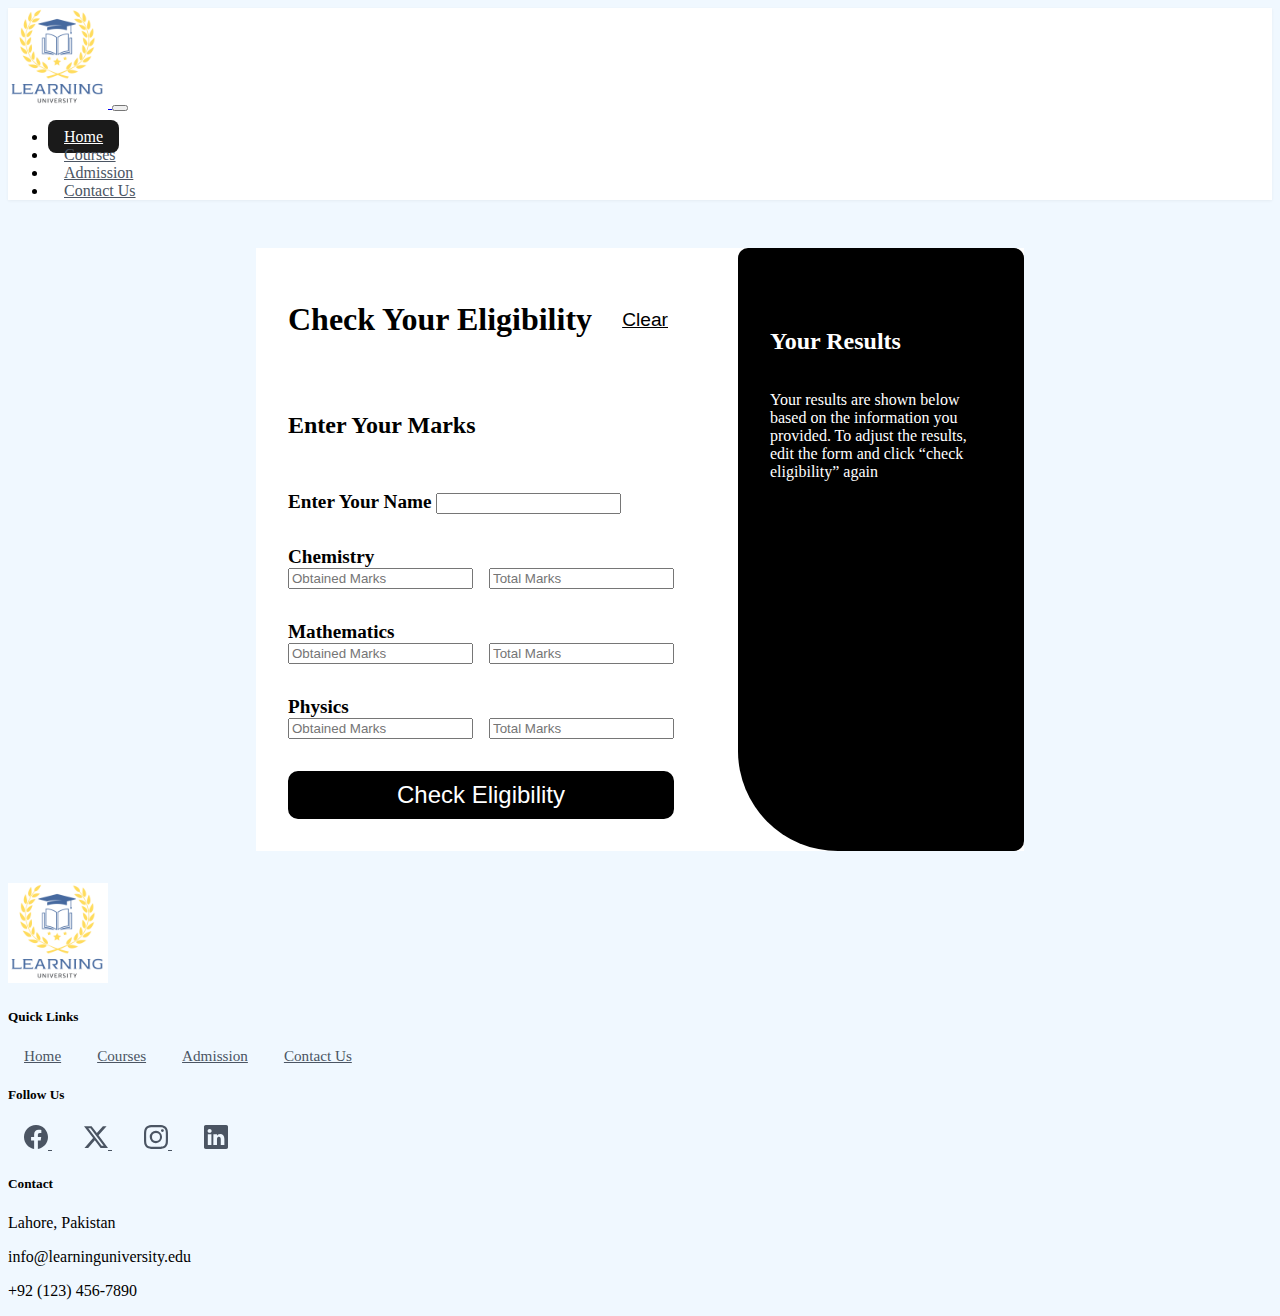
<file: admission.html>
<!DOCTYPE html>
<html lang="en">

<head>
  <meta charset="UTF-8">
  <meta name="viewport" content="width=device-width, initial-scale=1.0">
  <title>Learning College</title>
  <link href="https://cdn.jsdelivr.net/npm/bootstrap@5.3.8/dist/css/bootstrap.min.css" rel="stylesheet"
    integrity="sha384-sRIl4kxILFvY47J16cr9ZwB07vP4J8+LH7qKQnuqkuIAvNWLzeN8tE5YBujZqJLB" crossorigin="anonymous">
  <link href="./admission.css" rel="stylesheet">
  <link href="./index.css" rel="stylesheet">
</head>

<body class="d-flex flex-column min-vh-100">
  <!-- Header -->
  <header class="px-3 px-lg-4 py-3">
    <div class="container-fluid">
      <div class="d-flex justify-content-between align-items-center flex-wrap">
        <a href="index.html" class="d-flex align-items-center text-decoration-none">
          <img src="./logo.png" alt="Learning College Logo" class="rounded-3" style="width: 100px; height: auto;">
        </a>

        <button class="navbar-toggler d-lg-none" type="button" data-bs-toggle="collapse" data-bs-target="#navbarNav"
          aria-controls="navbarNav" aria-expanded="false" aria-label="Toggle navigation">
          <span class="navbar-toggler-icon"></span>
        </button>

        <nav class="navbar navbar-expand-lg">
          <div class="collapse navbar-collapse" id="navbarNav">
            <ul class="navbar-nav ms-auto">
              <li class="nav-item">
                <a class="nav-link active" aria-current="page" href="index.html">Home</a>
              </li>
              <li class="nav-item">
                <a class="nav-link" href="courses.html">Courses</a>
              </li>
              <li class="nav-item">
                <a class="nav-link" href="admission.html">Admission</a>
              </li>
              <li class="nav-item">
                <a class="nav-link" href="contact.html">Contact Us</a>
              </li>
            </ul>
          </div>
        </nav>
      </div>
    </div>
  </header>



  <main>
    <div class="fee-calc">

      <div class="input">
        <div class="form-header">
          <h1>Check Your Eligibility</h1>
          <button type="button" class="clear-btn">Clear</button>
        </div>

        <h2>Enter Your Marks</h2>

        <div>
          <label class="form-label">Enter Your Name</label>
          <input type="text" id="name-input" class="form-control">

        </div>
        <!-- Chemistry -->
        <div class="marks-group mb-3">
          <label class="form-label">Chemistry</label>
          <div class="marks-inputs">
            <input type="number" id="chemistry-obtained" class="form-control" placeholder="Obtained Marks">
            <input type="number" id="chemistry-total" class="form-control" placeholder="Total Marks">
          </div>
        </div>

        <!-- Mathematics -->
        <div class="marks-group mb-3">
          <label class="form-label">Mathematics</label>
          <div class="marks-inputs">
            <input type="number" id="math-obtained" class="form-control" placeholder="Obtained Marks">
            <input type="number" id="math-total" class="form-control" placeholder="Total Marks">
          </div>
        </div>

        <!-- Physics -->
        <div class="marks-group mb-3">
          <label class="form-label">Physics</label>
          <div class="marks-inputs">
            <input type="number" id="physics-obtained" class="form-control" placeholder="Obtained Marks">
            <input type="number" id="physics-total" class="form-control" placeholder="Total Marks">
          </div>
        </div>

        <button class="submit-btn">Check Eligibility</button>
      </div>
      <div class="output">
        <div class="empty">
          <img src="empty.svg">
          <h2>Results are shown here</h2>
          <p>Complete the form and click "check eligibility" to see if you are eligible for admission.</p>
        </div>
        <div class="filled">
          <h2>Your Results</h2>
          <p>Your results are shown below based on the information you provided. To adjust the results, edit the form
            and click “check eligibility” again
          <p>

          <div class="results">
            <p id="result"></p>
          </div>
        </div>
      </div>
    </div>
  </main>
  <!-- Footer -->
  <footer class="bg-white border-top mt-auto" id="contact">
    <div class="container py-5">
      <div class="row">
        <!-- Logo Section -->
        <div class="col-lg-3 col-md-6 mb-4 mb-lg-0">
          <img src="./logo.png" alt="Learning College Logo" class="mb-3" style="width: 100px;">
        </div>

        <!-- Navigation Links -->
        <div class="col-lg-3 col-md-6 mb-4 mb-lg-0">
          <h5 class="mb-3 fw-semibold text-dark">Quick Links</h5>
          <nav class="nav flex-column">
            <a class="nav-link px-0 py-1 text-secondary nav-link-footer" href="index.html">Home</a>
            <a class="nav-link px-0 py-1 text-secondary nav-link-footer" href="courses.html">Courses</a>
            <a class="nav-link px-0 py-1 text-secondary nav-link-footer" href="admission.html">Admission</a>
            <a class="nav-link px-0 py-1 text-secondary nav-link-footer" href="contact.html">Contact Us</a>
          </nav>
        </div>

        <!-- Social Media Links -->
        <div class="col-lg-3 col-md-6 mb-4 mb-lg-0">
          <h5 class="mb-3 fw-semibold text-dark">Follow Us</h5>
          <nav class="nav">
            <a class="nav-link px-2 ps-0 social-icon" href="#" aria-label="Facebook">
              <svg xmlns="http://www.w3.org/2000/svg" width="24" height="24" fill="currentColor" class="bi bi-facebook"
                viewBox="0 0 16 16">
                <path
                  d="M16 8.049c0-4.446-3.582-8.05-8-8.05C3.58 0-.002 3.603-.002 8.05c0 4.017 2.926 7.347 6.75 7.951v-5.625h-2.03V8.05H6.75V6.275c0-2.017 1.195-3.131 3.022-3.131.876 0 1.791.157 1.791.157v1.98h-1.009c-.993 0-1.303.621-1.303 1.258v1.51h2.218l-.354 2.326H9.25V16c3.824-.604 6.75-3.934 6.75-7.951" />
              </svg>
            </a>
            <a class="nav-link px-2 social-icon" href="#" aria-label="Twitter">
              <svg xmlns="http://www.w3.org/2000/svg" width="24" height="24" fill="currentColor" class="bi bi-twitter-x"
                viewBox="0 0 16 16">
                <path
                  d="M12.6.75h2.454l-5.36 6.142L16 15.25h-4.937l-3.867-5.07-4.425 5.07H.316l5.733-6.57L0 .75h5.063l3.495 4.633L12.6.75Zm-.86 13.028h1.36L4.323 2.145H2.865z" />
              </svg>
            </a>
            <a class="nav-link px-2 social-icon" href="#" aria-label="Instagram">
              <svg xmlns="http://www.w3.org/2000/svg" width="24" height="24" fill="currentColor" class="bi bi-instagram"
                viewBox="0 0 16 16">
                <path
                  d="M8 0C5.829 0 5.556.01 4.703.048 3.85.088 3.269.222 2.76.42a3.9 3.9 0 0 0-1.417.923A3.9 3.9 0 0 0 .42 2.76C.222 3.268.087 3.85.048 4.7.01 5.555 0 5.827 0 8.001c0 2.172.01 2.444.048 3.297.04.852.174 1.433.372 1.942.205.526.478.972.923 1.417.444.445.89.719 1.416.923.51.198 1.09.333 1.942.372C5.555 15.99 5.827 16 8 16s2.444-.01 3.298-.048c.851-.04 1.434-.174 1.943-.372a3.9 3.9 0 0 0 1.416-.923c.445-.445.718-.891.923-1.417.197-.509.332-1.09.372-1.942C15.99 10.445 16 10.173 16 8s-.01-2.445-.048-3.299c-.04-.851-.175-1.433-.372-1.941a3.9 3.9 0 0 0-.923-1.417A3.9 3.9 0 0 0 13.24.42c-.51-.198-1.092-.333-1.943-.372C10.443.01 10.172 0 7.998 0zm-.717 1.442h.718c2.136 0 2.389.007 3.232.046.78.035 1.204.166 1.486.275.373.145.64.319.92.599s.453.546.598.92c.11.281.24.705.275 1.485.039.843.047 1.096.047 3.231s-.008 2.389-.047 3.232c-.035.78-.166 1.203-.275 1.485a2.5 2.5 0 0 1-.599.919c-.28.28-.546.453-.92.598-.28.11-.704.24-1.485.276-.843.038-1.096.047-3.232.047s-2.39-.009-3.233-.047c-.78-.036-1.203-.166-1.485-.276a2.5 2.5 0 0 1-.92-.598 2.5 2.5 0 0 1-.6-.92c-.109-.281-.24-.705-.275-1.485-.038-.843-.046-1.096-.046-3.233s.008-2.388.046-3.231c.036-.78.166-1.204.276-1.486.145-.373.319-.64.599-.92s.546-.453.92-.598c.282-.11.705-.24 1.485-.276.738-.034 1.024-.044 2.515-.045zm4.988 1.328a.96.96 0 1 0 0 1.92.96.96 0 0 0 0-1.92m-4.27 1.122a4.109 4.109 0 1 0 0 8.217 4.109 4.109 0 0 0 0-8.217m0 1.441a2.667 2.667 0 1 1 0 5.334 2.667 2.667 0 0 1 0-5.334" />
              </svg>
            </a>
            <a class="nav-link px-2 social-icon" href="#" aria-label="LinkedIn">
              <svg xmlns="http://www.w3.org/2000/svg" width="24" height="24" fill="currentColor" class="bi bi-linkedin"
                viewBox="0 0 16 16">
                <path
                  d="M0 1.146C0 .513.526 0 1.175 0h13.65C15.474 0 16 .513 16 1.146v13.708c0 .633-.526 1.146-1.175 1.146H1.175C.526 16 0 15.487 0 14.854zm4.943 12.248V6.169H2.542v7.225zm-1.2-8.212c.837 0 1.358-.554 1.358-1.248-.015-.709-.52-1.248-1.342-1.248S2.4 3.226 2.4 3.934c0 .694.521 1.248 1.327 1.248zm4.908 8.212V9.359c0-.216.016-.432.08-.586.173-.431.568-.878 1.232-.878.869 0 1.216.662 1.216 1.634v3.865h2.401V9.25c0-2.22-1.184-3.252-2.764-3.252-1.274 0-1.845.7-2.165 1.193v.025h-.016l.016-.025V6.169h-2.4c.03.678 0 7.225 0 7.225z" />
              </svg>
            </a>
          </nav>
        </div>

        <!-- Contact Info -->
        <div class="col-lg-3 col-md-6">
          <h5 class="mb-3 fw-semibold text-dark">Contact</h5>
          <p class="mb-1 small">Lahore, Pakistan</p>
          <p class="mb-1 small">info@learninguniversity.edu</p>
          <p class="mb-0 small">+92 (123) 456-7890</p>
        </div>
      </div>


    </div>
  </footer>

  <script src="https://cdn.jsdelivr.net/npm/bootstrap@5.3.8/dist/js/bootstrap.bundle.min.js"
    integrity="sha384-FKyoEForCGlyvwx9Hj09JcYn3nv7wiPVlz7YYwJrWVcXK/BmnVDxM+D2scQbITxI"
    crossorigin="anonymous"></script>

  <script src="admission.js"></script>
</body>

</html>
</file>
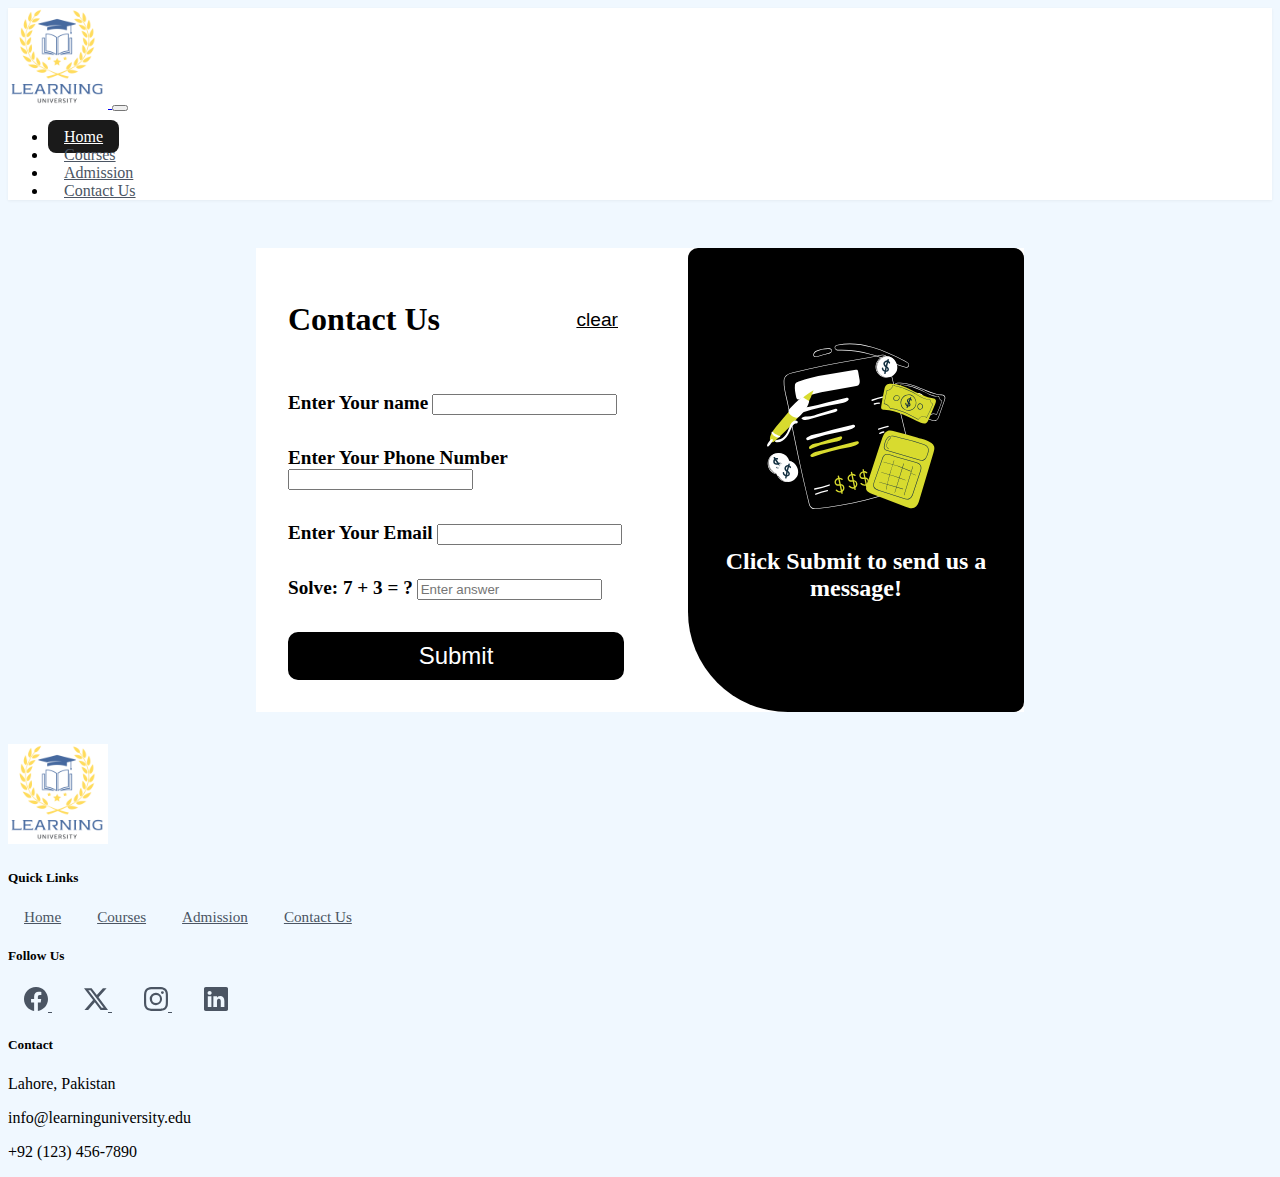
<file: contact.html>
<!DOCTYPE html>
<html lang="en">

<head>
  <meta charset="UTF-8">
  <meta name="viewport" content="width=device-width, initial-scale=1.0">
  <title>Learning College</title>
  <link href="https://cdn.jsdelivr.net/npm/bootstrap@5.3.8/dist/css/bootstrap.min.css" rel="stylesheet"
    integrity="sha384-sRIl4kxILFvY47J16cr9ZwB07vP4J8+LH7qKQnuqkuIAvNWLzeN8tE5YBujZqJLB" crossorigin="anonymous">
  <link href="./contact.css" rel="stylesheet">
  <link href="./index.css" rel="stylesheet">
</head>

<body class="d-flex flex-column min-vh-100">
  <!-- Header -->
  <header class="px-3 px-lg-4 py-3">
    <div class="container-fluid">
      <div class="d-flex justify-content-between align-items-center flex-wrap">
        <a href="index.html" class="d-flex align-items-center text-decoration-none">
          <img src="./logo.png" alt="Learning College Logo" class="rounded-3" style="width: 100px; height: auto;">
        </a>

        <button class="navbar-toggler d-lg-none" type="button" data-bs-toggle="collapse" data-bs-target="#navbarNav"
          aria-controls="navbarNav" aria-expanded="false" aria-label="Toggle navigation">
          <span class="navbar-toggler-icon"></span>
        </button>

        <nav class="navbar navbar-expand-lg">
          <div class="collapse navbar-collapse" id="navbarNav">
            <ul class="navbar-nav ms-auto">
              <li class="nav-item">
                <a class="nav-link active" aria-current="page" href="index.html">Home</a>
              </li>
              <li class="nav-item">
                <a class="nav-link" href="courses.html">Courses</a>
              </li>
              <li class="nav-item">
                <a class="nav-link" href="admission.html">Admission</a>
              </li>
              <li class="nav-item">
                <a class="nav-link" href="contact.html">Contact Us</a>
              </li>
            </ul>
          </div>
        </nav>
      </div>
    </div>
  </header>


  <main>
    <div class="fee-calc">
      <div class="input">
        <div class="input-header">
          <h1>Contact Us</h1>
          <button type="">
            clear</button>
        </div>
        <div>
          <label for="name-input" class="form-label">
            Enter Your name</label>
          <input type="text" class="form-control">
        </div>
        <div>
          <label for="number-input" class="form-label">
            Enter Your Phone Number</label>
          <input type="text" class="form-control">
        </div>
        <div>
          <label for="email-input" class="form-label">
            Enter Your Email</label>
          <input type="text" class="form-control">
        </div>
        <div class="captcha">

        </div>
        <button class="submit-btn">Submit</button>

      </div>
      <div class="output">
        <div class="empty">
          <img src="empty.svg">
          <h2>Click Submit to send us a message!</h2>
        </div>
      </div>
    </div>
  </main>
  <!-- Footer -->
  <footer class="bg-white border-top mt-auto" id="contact">
    <div class="container py-5">
      <div class="row">
        <!-- Logo Section -->
        <div class="col-lg-3 col-md-6 mb-4 mb-lg-0">
          <img src="./logo.png" alt="Learning College Logo" class="mb-3" style="width: 100px;">
        </div>

        <!-- Navigation Links -->
        <div class="col-lg-3 col-md-6 mb-4 mb-lg-0">
          <h5 class="mb-3 fw-semibold text-dark">Quick Links</h5>
          <nav class="nav flex-column">
            <a class="nav-link px-0 py-1 text-secondary nav-link-footer" href="index.html">Home</a>
            <a class="nav-link px-0 py-1 text-secondary nav-link-footer" href="courses.html">Courses</a>
            <a class="nav-link px-0 py-1 text-secondary nav-link-footer" href="admission.html">Admission</a>
            <a class="nav-link px-0 py-1 text-secondary nav-link-footer" href="contact.html">Contact Us</a>
          </nav>
        </div>

        <!-- Social Media Links -->
        <div class="col-lg-3 col-md-6 mb-4 mb-lg-0">
          <h5 class="mb-3 fw-semibold text-dark">Follow Us</h5>
          <nav class="nav">
            <a class="nav-link px-2 ps-0 social-icon" href="#" aria-label="Facebook">
              <svg xmlns="http://www.w3.org/2000/svg" width="24" height="24" fill="currentColor" class="bi bi-facebook"
                viewBox="0 0 16 16">
                <path
                  d="M16 8.049c0-4.446-3.582-8.05-8-8.05C3.58 0-.002 3.603-.002 8.05c0 4.017 2.926 7.347 6.75 7.951v-5.625h-2.03V8.05H6.75V6.275c0-2.017 1.195-3.131 3.022-3.131.876 0 1.791.157 1.791.157v1.98h-1.009c-.993 0-1.303.621-1.303 1.258v1.51h2.218l-.354 2.326H9.25V16c3.824-.604 6.75-3.934 6.75-7.951" />
              </svg>
            </a>
            <a class="nav-link px-2 social-icon" href="#" aria-label="Twitter">
              <svg xmlns="http://www.w3.org/2000/svg" width="24" height="24" fill="currentColor" class="bi bi-twitter-x"
                viewBox="0 0 16 16">
                <path
                  d="M12.6.75h2.454l-5.36 6.142L16 15.25h-4.937l-3.867-5.07-4.425 5.07H.316l5.733-6.57L0 .75h5.063l3.495 4.633L12.6.75Zm-.86 13.028h1.36L4.323 2.145H2.865z" />
              </svg>
            </a>
            <a class="nav-link px-2 social-icon" href="#" aria-label="Instagram">
              <svg xmlns="http://www.w3.org/2000/svg" width="24" height="24" fill="currentColor" class="bi bi-instagram"
                viewBox="0 0 16 16">
                <path
                  d="M8 0C5.829 0 5.556.01 4.703.048 3.85.088 3.269.222 2.76.42a3.9 3.9 0 0 0-1.417.923A3.9 3.9 0 0 0 .42 2.76C.222 3.268.087 3.85.048 4.7.01 5.555 0 5.827 0 8.001c0 2.172.01 2.444.048 3.297.04.852.174 1.433.372 1.942.205.526.478.972.923 1.417.444.445.89.719 1.416.923.51.198 1.09.333 1.942.372C5.555 15.99 5.827 16 8 16s2.444-.01 3.298-.048c.851-.04 1.434-.174 1.943-.372a3.9 3.9 0 0 0 1.416-.923c.445-.445.718-.891.923-1.417.197-.509.332-1.09.372-1.942C15.99 10.445 16 10.173 16 8s-.01-2.445-.048-3.299c-.04-.851-.175-1.433-.372-1.941a3.9 3.9 0 0 0-.923-1.417A3.9 3.9 0 0 0 13.24.42c-.51-.198-1.092-.333-1.943-.372C10.443.01 10.172 0 7.998 0zm-.717 1.442h.718c2.136 0 2.389.007 3.232.046.78.035 1.204.166 1.486.275.373.145.64.319.92.599s.453.546.598.92c.11.281.24.705.275 1.485.039.843.047 1.096.047 3.231s-.008 2.389-.047 3.232c-.035.78-.166 1.203-.275 1.485a2.5 2.5 0 0 1-.599.919c-.28.28-.546.453-.92.598-.28.11-.704.24-1.485.276-.843.038-1.096.047-3.232.047s-2.39-.009-3.233-.047c-.78-.036-1.203-.166-1.485-.276a2.5 2.5 0 0 1-.92-.598 2.5 2.5 0 0 1-.6-.92c-.109-.281-.24-.705-.275-1.485-.038-.843-.046-1.096-.046-3.233s.008-2.388.046-3.231c.036-.78.166-1.204.276-1.486.145-.373.319-.64.599-.92s.546-.453.92-.598c.282-.11.705-.24 1.485-.276.738-.034 1.024-.044 2.515-.045zm4.988 1.328a.96.96 0 1 0 0 1.92.96.96 0 0 0 0-1.92m-4.27 1.122a4.109 4.109 0 1 0 0 8.217 4.109 4.109 0 0 0 0-8.217m0 1.441a2.667 2.667 0 1 1 0 5.334 2.667 2.667 0 0 1 0-5.334" />
              </svg>
            </a>
            <a class="nav-link px-2 social-icon" href="#" aria-label="LinkedIn">
              <svg xmlns="http://www.w3.org/2000/svg" width="24" height="24" fill="currentColor" class="bi bi-linkedin"
                viewBox="0 0 16 16">
                <path
                  d="M0 1.146C0 .513.526 0 1.175 0h13.65C15.474 0 16 .513 16 1.146v13.708c0 .633-.526 1.146-1.175 1.146H1.175C.526 16 0 15.487 0 14.854zm4.943 12.248V6.169H2.542v7.225zm-1.2-8.212c.837 0 1.358-.554 1.358-1.248-.015-.709-.52-1.248-1.342-1.248S2.4 3.226 2.4 3.934c0 .694.521 1.248 1.327 1.248zm4.908 8.212V9.359c0-.216.016-.432.08-.586.173-.431.568-.878 1.232-.878.869 0 1.216.662 1.216 1.634v3.865h2.401V9.25c0-2.22-1.184-3.252-2.764-3.252-1.274 0-1.845.7-2.165 1.193v.025h-.016l.016-.025V6.169h-2.4c.03.678 0 7.225 0 7.225z" />
              </svg>
            </a>
          </nav>
        </div>

        <!-- Contact Info -->
        <div class="col-lg-3 col-md-6">
          <h5 class="mb-3 fw-semibold text-dark">Contact</h5>
          <p class="mb-1 small">Lahore, Pakistan</p>
          <p class="mb-1 small">info@learninguniversity.edu</p>
          <p class="mb-0 small">+92 (123) 456-7890</p>
        </div>
      </div>

  </footer>

  <script src="https://cdn.jsdelivr.net/npm/bootstrap@5.3.8/dist/js/bootstrap.bundle.min.js"
    integrity="sha384-FKyoEForCGlyvwx9Hj09JcYn3nv7wiPVlz7YYwJrWVcXK/BmnVDxM+D2scQbITxI"
    crossorigin="anonymous"></script>

  <script src="contact.js"></script>
</body>

</html>
</file>
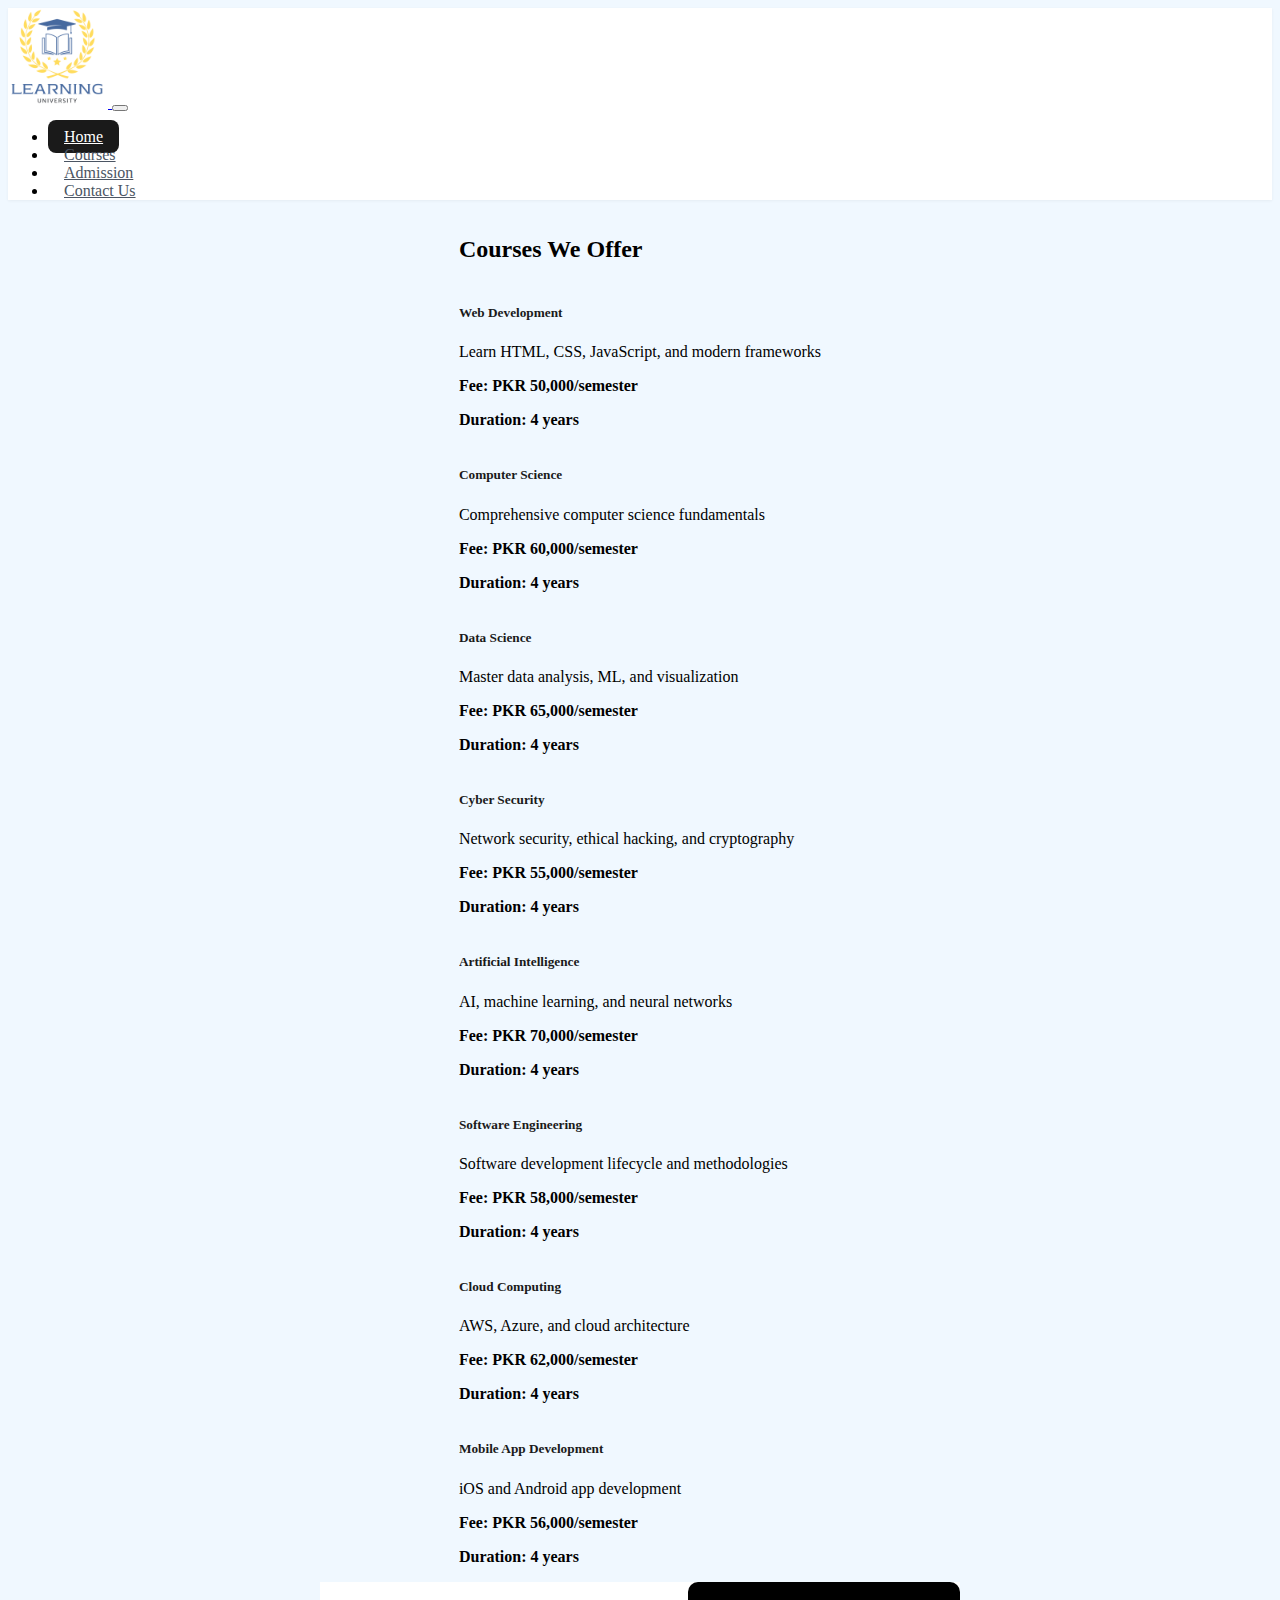
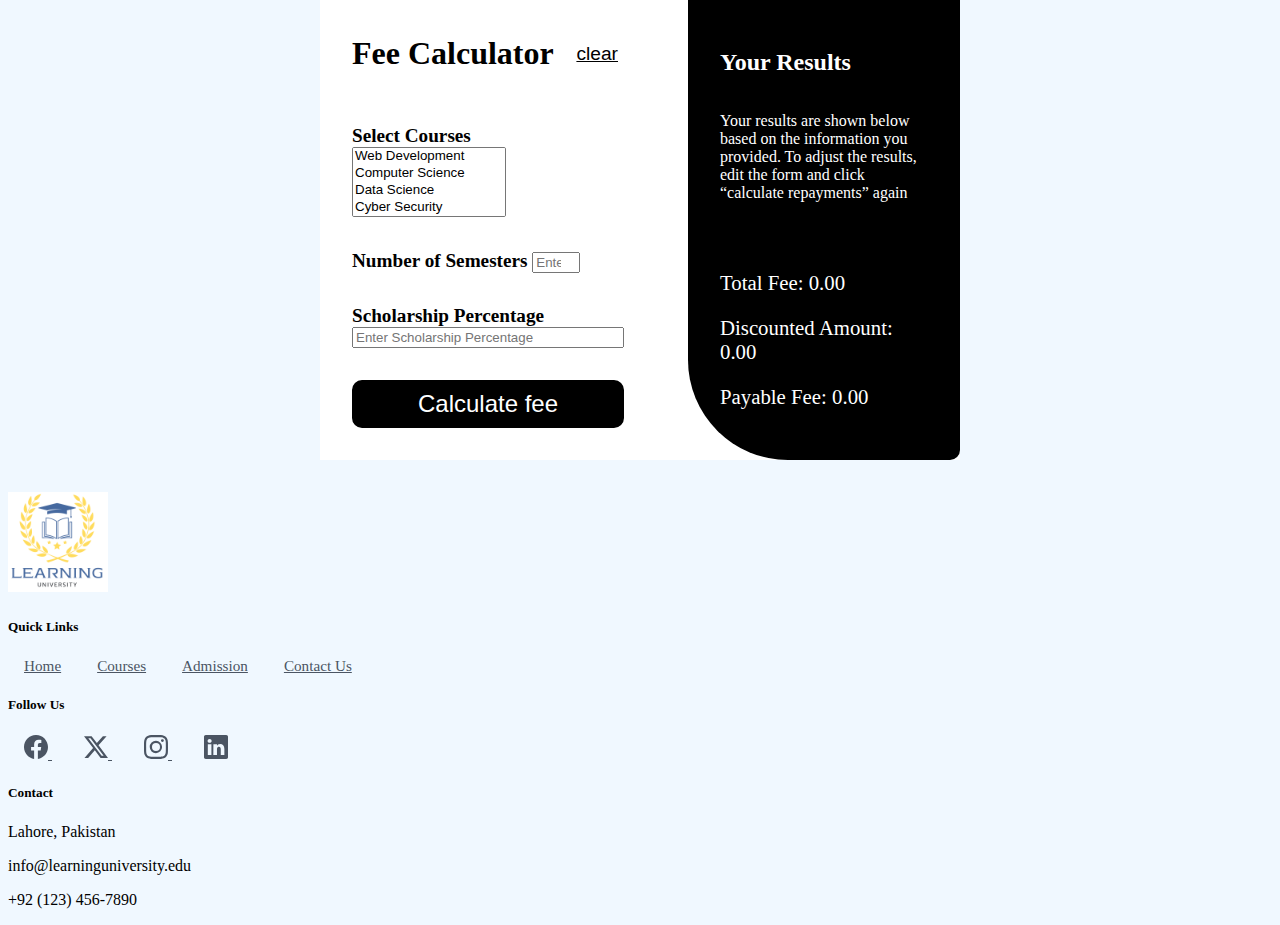
<file: courses.html>
<!DOCTYPE html>
<html lang="en">

<head>
  <meta charset="UTF-8">
  <meta name="viewport" content="width=device-width, initial-scale=1.0">
  <title>Learning College</title>
  <link href="https://cdn.jsdelivr.net/npm/bootstrap@5.3.8/dist/css/bootstrap.min.css" rel="stylesheet"
    integrity="sha384-sRIl4kxILFvY47J16cr9ZwB07vP4J8+LH7qKQnuqkuIAvNWLzeN8tE5YBujZqJLB" crossorigin="anonymous">
  <link href="./courses.css" rel="stylesheet">
  <link href="./index.css" rel="stylesheet">
</head>

<body class="d-flex flex-column min-vh-100">
  <!-- Header -->
  <header class="px-3 px-lg-4 py-3">
    <div class="container-fluid">
      <div class="d-flex justify-content-between align-items-center flex-wrap">
        <a href="index.html" class="d-flex align-items-center text-decoration-none">
          <img src="./logo.png" alt="Learning College Logo" class="rounded-3" style="width: 100px; height: auto;">
        </a>

        <button class="navbar-toggler d-lg-none" type="button" data-bs-toggle="collapse" data-bs-target="#navbarNav"
          aria-controls="navbarNav" aria-expanded="false" aria-label="Toggle navigation">
          <span class="navbar-toggler-icon"></span>
        </button>

        <nav class="navbar navbar-expand-lg">
          <div class="collapse navbar-collapse" id="navbarNav">
            <ul class="navbar-nav ms-auto">
              <li class="nav-item">
                <a class="nav-link active" aria-current="page" href="index.html">Home</a>
              </li>
              <li class="nav-item">
                <a class="nav-link" href="courses.html">Courses</a>
              </li>
              <li class="nav-item">
                <a class="nav-link" href="admission.html">Admission</a>
              </li>
              <li class="nav-item">
                <a class="nav-link" href="contact.html">Contact Us</a>
              </li>
            </ul>
          </div>
        </nav>
      </div>
    </div>
  </header>


  <main>
    <div class="p-5">
      <div>
        <h2>
          Courses We Offer
        </h2>
      </div>
      <div class="row g-4" id="courses-row"></div>
    </div>

    <div class="fee-calc">
      <div class="input">
        <div class="input-header">
          <h1>Fee Calculator</h1>
          <button type="">
            clear</button>
        </div>
        <div class="mb-3">
          <label for="courseSelect" class="form-label">Select Courses</label>
          <select class="form-select" id="courseSelect" multiple>
            <option value="web-dev">Web Development</option>
            <option value="cs">Computer Science</option>
            <option value="data-science">Data Science</option>
            <option value="cyber-security">Cyber Security</option>
            <option value="ai">Artificial Intelligence</option>
            <option value="software-eng">Software Engineering</option>
            <option value="cloud">Cloud Computing</option>
            <option value="mobile-app">Mobile App Development</option>
          </select>
        </div>

        <div class="semester-count mb-3">
          <label for="semesterCount" class="form-label">
            Number of Semesters
          </label>
          <input type="number" id="semesterCount" class="form-control" min="1" max="8" step="1"
            placeholder="Enter number of semesters">
        </div>
        <div class="scholarship-container">
          <label for"scholarship" class="form-label"> Scholarship Percentage </label>
          <input type="number" id="scholarship" class="form-control" min="0" max="100"
            placeholder="Enter Scholarship Percentage">
        </div>

        <button class="submit-btn">Calculate fee</button>

      </div>
      <div class="output">
        <div class="empty">
          <img src="empty.svg">
          <h2>Results are shown here</h2>
          <p>Complete the form and click "calculate fee" to see what your fee would be.</p>
        </div>
        <div class="filled">
          <h2>Your Results</h2>
          <p>Your results are shown below based on the information you provided. To adjust the results, edit the form
            and click “calculate repayments” again
          <p>
          <div class="results">
            <p>Total Fee: <span id="total-fee">0.00</span></p>
            <p>Discounted Amount: <span id="discount">0.00</span></p>
            <p>Payable Fee: <span id="payable-fee">0.00</span></p>
          </div>
        </div>
      </div>
    </div>
  </main>
  <!-- Footer -->
  <footer class="bg-white border-top mt-auto" id="contact">
    <div class="container py-5">
      <div class="row">
        <!-- Logo Section -->
        <div class="col-lg-3 col-md-6 mb-4 mb-lg-0">
          <img src="./logo.png" alt="Learning College Logo" class="mb-3" style="width: 100px;">
        </div>

        <!-- Navigation Links -->
        <div class="col-lg-3 col-md-6 mb-4 mb-lg-0">
          <h5 class="mb-3 fw-semibold text-dark">Quick Links</h5>
          <nav class="nav flex-column">
            <a class="nav-link px-0 py-1 text-secondary nav-link-footer" href="index.html">Home</a>
            <a class="nav-link px-0 py-1 text-secondary nav-link-footer" href="courses.html">Courses</a>
            <a class="nav-link px-0 py-1 text-secondary nav-link-footer" href="admission.html">Admission</a>
            <a class="nav-link px-0 py-1 text-secondary nav-link-footer" href="contact.html">Contact Us</a>
          </nav>
        </div>

        <!-- Social Media Links -->
        <div class="col-lg-3 col-md-6 mb-4 mb-lg-0">
          <h5 class="mb-3 fw-semibold text-dark">Follow Us</h5>
          <nav class="nav">
            <a class="nav-link px-2 ps-0 social-icon" href="#" aria-label="Facebook">
              <svg xmlns="http://www.w3.org/2000/svg" width="24" height="24" fill="currentColor" class="bi bi-facebook"
                viewBox="0 0 16 16">
                <path
                  d="M16 8.049c0-4.446-3.582-8.05-8-8.05C3.58 0-.002 3.603-.002 8.05c0 4.017 2.926 7.347 6.75 7.951v-5.625h-2.03V8.05H6.75V6.275c0-2.017 1.195-3.131 3.022-3.131.876 0 1.791.157 1.791.157v1.98h-1.009c-.993 0-1.303.621-1.303 1.258v1.51h2.218l-.354 2.326H9.25V16c3.824-.604 6.75-3.934 6.75-7.951" />
              </svg>
            </a>
            <a class="nav-link px-2 social-icon" href="#" aria-label="Twitter">
              <svg xmlns="http://www.w3.org/2000/svg" width="24" height="24" fill="currentColor" class="bi bi-twitter-x"
                viewBox="0 0 16 16">
                <path
                  d="M12.6.75h2.454l-5.36 6.142L16 15.25h-4.937l-3.867-5.07-4.425 5.07H.316l5.733-6.57L0 .75h5.063l3.495 4.633L12.6.75Zm-.86 13.028h1.36L4.323 2.145H2.865z" />
              </svg>
            </a>
            <a class="nav-link px-2 social-icon" href="#" aria-label="Instagram">
              <svg xmlns="http://www.w3.org/2000/svg" width="24" height="24" fill="currentColor" class="bi bi-instagram"
                viewBox="0 0 16 16">
                <path
                  d="M8 0C5.829 0 5.556.01 4.703.048 3.85.088 3.269.222 2.76.42a3.9 3.9 0 0 0-1.417.923A3.9 3.9 0 0 0 .42 2.76C.222 3.268.087 3.85.048 4.7.01 5.555 0 5.827 0 8.001c0 2.172.01 2.444.048 3.297.04.852.174 1.433.372 1.942.205.526.478.972.923 1.417.444.445.89.719 1.416.923.51.198 1.09.333 1.942.372C5.555 15.99 5.827 16 8 16s2.444-.01 3.298-.048c.851-.04 1.434-.174 1.943-.372a3.9 3.9 0 0 0 1.416-.923c.445-.445.718-.891.923-1.417.197-.509.332-1.09.372-1.942C15.99 10.445 16 10.173 16 8s-.01-2.445-.048-3.299c-.04-.851-.175-1.433-.372-1.941a3.9 3.9 0 0 0-.923-1.417A3.9 3.9 0 0 0 13.24.42c-.51-.198-1.092-.333-1.943-.372C10.443.01 10.172 0 7.998 0zm-.717 1.442h.718c2.136 0 2.389.007 3.232.046.78.035 1.204.166 1.486.275.373.145.64.319.92.599s.453.546.598.92c.11.281.24.705.275 1.485.039.843.047 1.096.047 3.231s-.008 2.389-.047 3.232c-.035.78-.166 1.203-.275 1.485a2.5 2.5 0 0 1-.599.919c-.28.28-.546.453-.92.598-.28.11-.704.24-1.485.276-.843.038-1.096.047-3.232.047s-2.39-.009-3.233-.047c-.78-.036-1.203-.166-1.485-.276a2.5 2.5 0 0 1-.92-.598 2.5 2.5 0 0 1-.6-.92c-.109-.281-.24-.705-.275-1.485-.038-.843-.046-1.096-.046-3.233s.008-2.388.046-3.231c.036-.78.166-1.204.276-1.486.145-.373.319-.64.599-.92s.546-.453.92-.598c.282-.11.705-.24 1.485-.276.738-.034 1.024-.044 2.515-.045zm4.988 1.328a.96.96 0 1 0 0 1.92.96.96 0 0 0 0-1.92m-4.27 1.122a4.109 4.109 0 1 0 0 8.217 4.109 4.109 0 0 0 0-8.217m0 1.441a2.667 2.667 0 1 1 0 5.334 2.667 2.667 0 0 1 0-5.334" />
              </svg>
            </a>
            <a class="nav-link px-2 social-icon" href="#" aria-label="LinkedIn">
              <svg xmlns="http://www.w3.org/2000/svg" width="24" height="24" fill="currentColor" class="bi bi-linkedin"
                viewBox="0 0 16 16">
                <path
                  d="M0 1.146C0 .513.526 0 1.175 0h13.65C15.474 0 16 .513 16 1.146v13.708c0 .633-.526 1.146-1.175 1.146H1.175C.526 16 0 15.487 0 14.854zm4.943 12.248V6.169H2.542v7.225zm-1.2-8.212c.837 0 1.358-.554 1.358-1.248-.015-.709-.52-1.248-1.342-1.248S2.4 3.226 2.4 3.934c0 .694.521 1.248 1.327 1.248zm4.908 8.212V9.359c0-.216.016-.432.08-.586.173-.431.568-.878 1.232-.878.869 0 1.216.662 1.216 1.634v3.865h2.401V9.25c0-2.22-1.184-3.252-2.764-3.252-1.274 0-1.845.7-2.165 1.193v.025h-.016l.016-.025V6.169h-2.4c.03.678 0 7.225 0 7.225z" />
              </svg>
            </a>
          </nav>
        </div>

        <!-- Contact Info -->
        <div class="col-lg-3 col-md-6">
          <h5 class="mb-3 fw-semibold text-dark">Contact</h5>
          <p class="mb-1 small">Lahore, Pakistan</p>
          <p class="mb-1 small">info@learninguniversity.edu</p>
          <p class="mb-0 small">+92 (123) 456-7890</p>
        </div>
      </div>

  </footer>

  <script src="https://cdn.jsdelivr.net/npm/bootstrap@5.3.8/dist/js/bootstrap.bundle.min.js"
    integrity="sha384-FKyoEForCGlyvwx9Hj09JcYn3nv7wiPVlz7YYwJrWVcXK/BmnVDxM+D2scQbITxI"
    crossorigin="anonymous"></script>

  <script src="courses.js"></script>
</body>

</html>
</file>
<file: admission.css>
body {
  background-color: aliceblue;
}

main {
  display: flex;
  flex-direction: column;
  justify-content: center;
  align-items: center;
  padding: 2rem;
}

main .fee-calc {
  width: 60vw;
  background-color: white;
  display: flex;
  flex-direction: row;
  justify-content: center;
  gap: 2rem;
}

.fee-calc .output {
  border-radius: 10px 10px 10px 100px;
  flex: 0.5;
  background-color: black;
  display: flex;
  flex-direction: column;
  justify-content: center;
  align-items: center;

  h2,
  p {
    color: white;
  }
}

.fee-calc .output .empty {
  display: none;
  flex-direction: column;
  justify-content: center;
  align-items: center;
  padding: 2rem;

  img {
    width: 70%;
  }
}


.fee-calc .input {
  padding: 2rem;
  flex: 0.5;
  display: flex;
  flex-direction: column;
  justify-content: center;
  align-items: left;
  gap: 2rem;
}

.fee-calc .input .submit-btn {
  padding: 0.5rem;
  border: none;
  border-radius: 10px;
  border: 2px solid black;
  background-color: black;
  color: white;
  font-size: 1.5rem;

}

.fee-calc .input label {
  font-size: 1.2rem;
  font-weight: bolder;
}

.fee-calc .input .submit-btn:hover {
  cursor: pointer;
  background-color: white;
  color: black;
}

.fee-calc .output .filled {
  height: 80%;
  display: flex;
  flex-direction: column;
  justify-content: start;
  align-items: start;
  padding: 2rem;
}

.fee-calc .output .filled .results p {
  font-size: 1.3rem;
}

.fee-calc .output .filled a {
  font-size: 1.3rem;
  text-decoration: none;
  color: white;
  font-weight: bolder;
}

.fee-calc .input .scholarship-container {
  display: flex;
  flex-direction: column;
}

.fee-calc .input .input-header {
  display: flex;
  flex-direction: row;
  justify-content: space-between;
}

.fee-calc .input .input-header button {
  background-color: transparent;
  text-decoration: underline;
  border: none;
  font-size: 1.2rem;
}

main {
  padding-bottom: 2rem;
}

main .fee-calc .input .marks-group div {
  display: flex;
  flex-direction: row;
  column-gap: 1rem;
}

main .form-header {
  display: flex;
  flex-direction: row;
  justify-content: space-between;
}

main .form-header button {
  background-color: transparent;
  border: none;
  text-decoration: underline;
  font-size: 1.2rem;
}

@media (max-width: 768px) {
  main {
    padding: 1rem 0rem 0rem 0rem;
  }

  main .fee-calc {
    width: 90%;
    padding: 0rem;
    flex-direction: column;
  }

  main .fee-calc .output {
    border-radius: 20px 20px 0px 0px;
  }
}
</file>
<file: index.css>
body {
  background-color: aliceblue;
}

/* Course Header */
.courses-header {
  text-align: center;
  margin-bottom: 3rem;
}

.courses-header p {
  font-size: 2.5rem;
  font-weight: 700;
  margin: 0;
  color: #1a1a1a;
}

@media (min-width: 768px) {
  .courses-header p {
    font-size: 3.5rem;
  }
}

.card-hover {
  transition: transform 0.3s ease, box-shadow 0.3s ease;
  border: 1px solid #e5e7eb !important;
}

.card-hover:hover {
  transform: translateY(-5px);
  box-shadow: 0 10px 30px rgba(0, 0, 0, 0.12);
  border-color: #d1d5db !important;
}

/* Admission Card */
.admission-card {
  max-width: 1200px;
}

.admission-bg {
  background-color: #1a1a1a;
}

.admission-card h2 {
  color: white;
  font-weight: 700;
  line-height: 1.2;
}

.btn-hover-lift {
  transition: all 0.3s ease;
  border: none;
}

.btn-hover-lift:hover {
  transform: translateY(-2px);
  box-shadow: 0 8px 20px rgba(0, 0, 0, 0.15);
}

header {
  background-color: white;
  box-shadow: 0 1px 3px rgba(0, 0, 0, 0.05);
}

.navbar {
  padding: 0;
}

.navbar-nav {
  gap: 0.5rem;
}

.nav-link {
  font-size: 1rem;
  font-weight: 500;
  color: #4b5563 !important;
  padding: 0.5rem 1rem !important;
  border-radius: 0.5rem;
  transition: all 0.2s ease;
}

.nav-link:hover {
  background-color: #f3f4f6;
  color: #1a1a1a !important;
}

.nav-link.active {
  background-color: #1a1a1a;
  color: white !important;
}

/* Mobile Nav Styles */
@media (max-width: 991.98px) {
  .navbar-collapse {
    margin-top: 1rem;
    padding: 1rem;
    background-color: #f9fafb;
    border-radius: 0.5rem;
  }

  .navbar-nav {
    gap: 0.25rem;
  }

  .nav-link {
    padding: 0.75rem 1rem !important;
  }
}

@media (min-width: 992px) {
  .navbar-nav {
    flex-direction: row;
    margin-left: auto;
  }
}

.social-icon {
  transition: transform 0.3s ease, color 0.3s ease;
  color: #6b7280;
}

.social-icon:hover {
  transform: scale(1.15);
  color: #1a1a1a;
}

.nav-link-footer {
  transition: color 0.3s ease;
  font-size: 0.95rem;
}

.nav-link-footer:hover {
  color: #1a1a1a !important;
  text-decoration: underline;
}

.card {
  border-radius: 0.75rem;
  overflow: hidden;
}

.card-title {
  font-weight: 600;
  color: #1a1a1a;
}

.list-group-item {
  border-color: #e5e7eb;
  font-size: 0.9rem;
}

.text-slider {
  margin-top: 2rem;
  display: flex;
  justify-content: center;
  align-items: center;
  height: 5rem;
  overflow: hidden;
  position: relative;
  text-align: center;
}

main .text-slider span {
  width: 100%;
  display: block;
  font-size: 4rem;
  position: absolute;
  left: 0;
  opacity: 0;
  animation: slide 6s infinite;
}

main .text-slider span:nth-child(1) {
  animation-delay: 0s;
}

main .text-slider span:nth-child(2) {
  animation-delay: 2s;
}

main .text-slider span:nth-child(3) {
  animation-delay: 4s;
}

@keyframes slide {
  0% {
    opacity: 0;
    transform: translateY(100%);
  }

  10% {
    opacity: 1;
    transform: translateY(0);
  }

  30% {
    opacity: 1;
  }

  40% {
    opacity: 0;
    transform: translateY(-100%);
  }

  100% {
    opacity: 0;
  }
}
</file>
<file: contact.css>
body {
  background-color: aliceblue;
}

main {
  display: flex;
  flex-direction: column;
  justify-content: center;
  align-items: center;
  padding: 2rem;
}

main .fee-calc {

  width: 60vw;
  background-color: white;
  display: flex;
  flex-direction: row;
  justify-content: center;
  gap: 2rem;
}

.fee-calc .output {
  border-radius: 10px 10px 10px 100px;
  flex: 0.5;
  background-color: black;
  display: flex;
  flex-direction: column;
  justify-content: center;
  align-items: center;

  h2 {
    text-align: center;
    color: white;
  }
}

.fee-calc .output .empty {
  display: flex;
  flex-direction: column;
  justify-content: center;
  align-items: center;
  padding: 2rem;

  img {
    width: 70%;
  }
}


.fee-calc .input {
  padding: 2rem;
  flex: 0.5;
  display: flex;
  flex-direction: column;
  justify-content: center;
  align-items: left;
  gap: 2rem;
}

.fee-calc .input .submit-btn {
  padding: 0.5rem;
  border: none;
  border-radius: 10px;
  border: 2px solid black;
  background-color: black;
  color: white;
  font-size: 1.5rem;

}

.fee-calc .input label {
  font-size: 1.2rem;
  font-weight: bolder;
}

.fee-calc .input .submit-btn:hover {
  cursor: pointer;
  background-color: white;
  color: black;
}

.fee-calc .input .scholarship-container {
  display: flex;
  flex-direction: column;
}

.fee-calc .input .input-header {
  display: flex;
  flex-direction: row;
  justify-content: space-between;
}

.fee-calc .input .input-header button {
  background-color: transparent;
  text-decoration: underline;
  border: none;
  font-size: 1.2rem;
}

main {
  padding-bottom: 2rem;
}

main .fee-calc .input .marks-group div {
  display: flex;
  flex-direction: row;
  column-gap: 1rem;
}

main .form-header {
  display: flex;
  flex-direction: row;
  justify-content: space-between;
}

main .form-header button {
  background-color: transparent;
  border: none;
  text-decoration: underline;
}

@media (max-width: 768px) {
  main {
    padding: 1rem 0rem 0rem 0rem;
  }

  main .fee-calc {
    width: 90%;
    padding: 0rem;
    flex-direction: column;
  }

  main .fee-calc .output {
    border-radius: 20px 20px 0px 0px;
  }
}
</file>
<file: courses.css>
body {
  background-color: aliceblue;
}

main {
  display: flex;
  flex-direction: column;
  justify-content: center;
  align-items: center;
}

main .fee-calc {
  width: 50vw;
  background-color: white;
  display: flex;
  flex-direction: row;
  justify-content: center;
  gap: 2rem;
}

.fee-calc .output {
  border-radius: 10px 10px 10px 100px;
  flex: 0.5;
  background-color: black;
  display: flex;
  flex-direction: column;
  justify-content: center;
  align-items: center;

  h2,
  p {
    color: white;
  }
}

.fee-calc .output .empty {
  display: none;
  flex-direction: column;
  justify-content: center;
  align-items: center;
  padding: 2rem;

  img {
    width: 70%;
  }
}


.fee-calc .input {
  padding: 2rem;
  flex: 0.5;
  display: flex;
  flex-direction: column;
  justify-content: center;
  align-items: left;
  gap: 2rem;
}

.fee-calc .input .submit-btn {
  padding: 0.5rem;
  border: none;
  border-radius: 10px;
  border: 2px solid black;
  background-color: black;
  color: white;
  font-size: 1.5rem;

}

.fee-calc .input label {
  font-size: 1.2rem;
  font-weight: bolder;
}

.fee-calc .input .submit-btn:hover {
  cursor: pointer;
  background-color: white;
  color: black;
}

.fee-calc .output .filled {
  height: 80%;
  display: flex;
  flex-direction: column;
  justify-content: start;
  align-items: start;
  padding: 2rem;
}

.fee-calc .output .filled .results p {
  font-size: 1.3rem;
}

.fee-calc .input .scholarship-container {
  display: flex;
  flex-direction: column;
}

.fee-calc .input .input-header {
  display: flex;
  flex-direction: row;
  justify-content: space-between;
}

.fee-calc .input .input-header button {
  background-color: transparent;
  text-decoration: underline;
  border: none;
  font-size: 1.2rem;
}

main {
  padding-bottom: 2rem;
}

@media (max-width: 768px) {
  main {

    padding: 1rem 0rem 0rem 0rem;
  }

  main .fee-calc {
    width: 90%;
    padding: 0rem;
    flex-direction: column;
  }

  main .fee-calc .output {
    border-radius: 20px 20px 0px 0px;
  }
}
</file>
